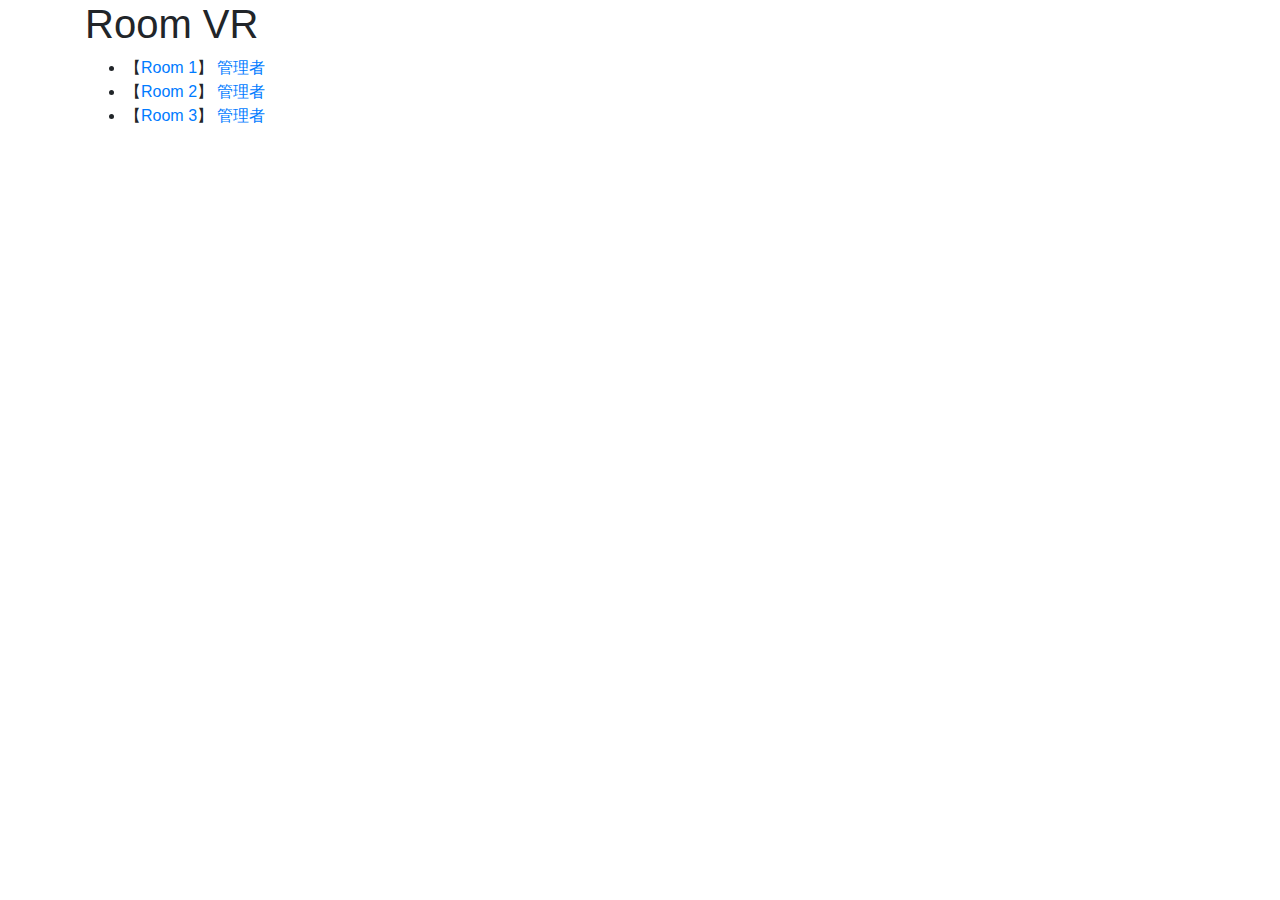
<file: index.html>
<!DOCTYPE html>
<html lang="ja">

<head>
  <meta charset="UTF-8">
  <meta name="viewport" content="width=device-width, initial-scale=1.0">
  <link rel="stylesheet" href="https://stackpath.bootstrapcdn.com/bootstrap/4.3.1/css/bootstrap.min.css" integrity="sha384-ggOyR0iXCbMQv3Xipma34MD+dH/1fQ784/j6cY/iJTQUOhcWr7x9JvoRxT2MZw1T" crossorigin="anonymous">
  <title>Room VR</title>
</head>

<body>
  <div class="container">
    <h1>Room VR</h1>

    <ul>
      <li>【<a href="scene.html?room=room1">Room 1</a>】 <a href="scene.html?room=room1&admin=1">管理者</a></li>
      <li>【<a href="scene.html?room=room2">Room 2</a>】 <a href="scene.html?room=room2&admin=1">管理者</a></li>
      <li>【<a href="scene.html?room=room3">Room 3</a>】 <a href="scene.html?room=room3&admin=1">管理者</a></li>
    </ul>
  </div>
</body>

</html>
</file>
